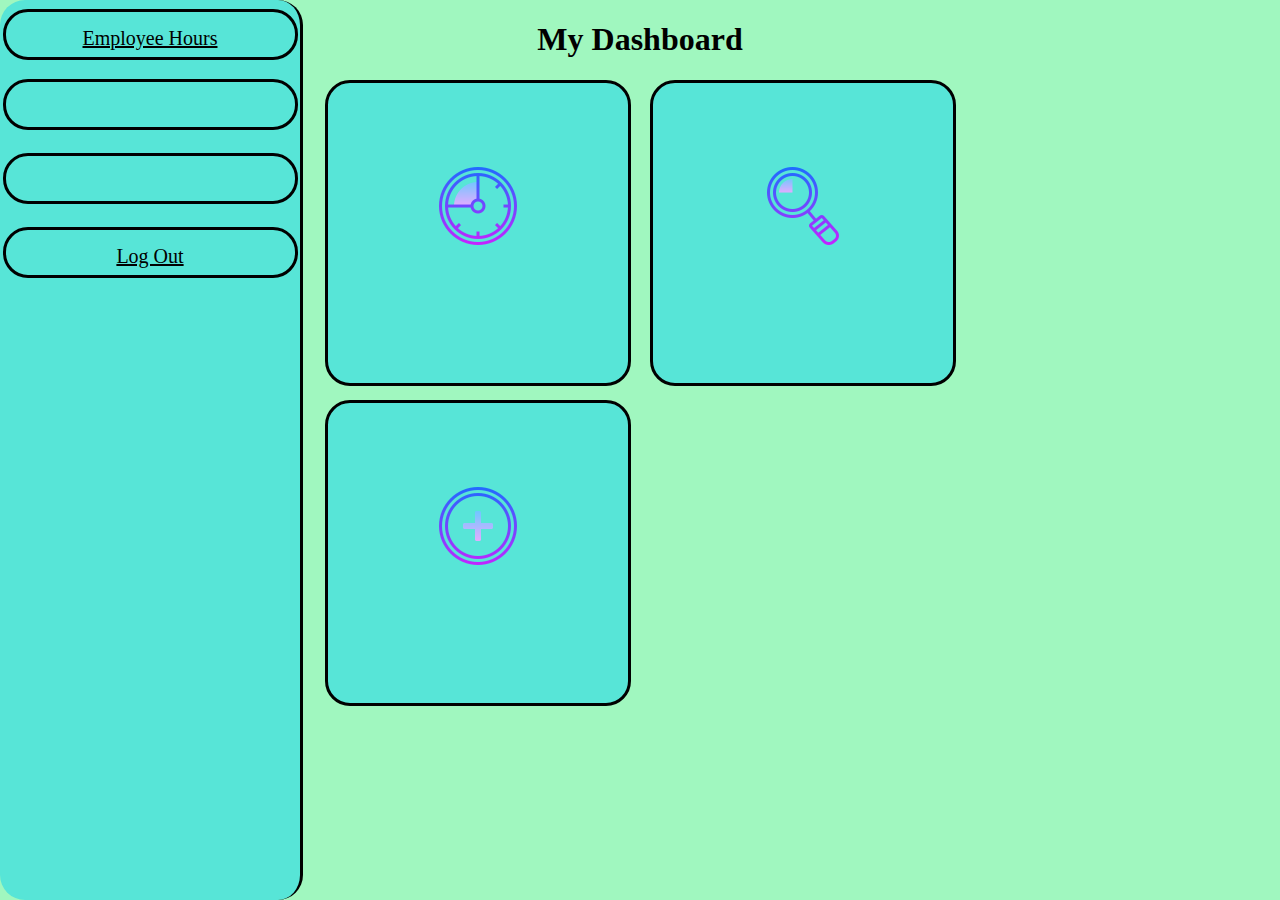
<file: index.html>
<!doctype html>
<html lang="en">
	<head>
		<title>Dashboard</title>
		<meta charset="UTF-8">
		<meta name="viewport" content="width=device-width, initial-scale=1"> 
		<link rel="stylesheet" href="css/styles.css">
	</head>
	<body>
		<h1 class="title-dashboard">My Dashboard</h1>
		<div class="sidenav">
			<a href="" class="menu">Employee Hours</a>
			<a href="" class="menu"></a>
			<a href="" class="menu"></a>
			<a href="login.html" class="menu">Log Out</a>
		</div>
		<div class="clockin" title="Clock IN">
			<a href="">
				<span class="link">
					<img class="mybutton" src="css/Images/icons8-time-span-96.png" alt="https://icons8.com/icon/VhrilWh3UcXU/time-span">
				</span>
		</div>
		<div class="lookup" title="Lookup Customer">
			<a href="customer">
				<span class="link">
					<img class="mybutton" src="css/Images/icons8-search-96.png" alt="https://icons8.com/icon/44045/search">
				</span>
			</a>
		</div>
		<div class="addin" title="Add Customer">
			<a href="addcustomer.html">
				<span class="link">
					<img class="mybutton" src="css/Images/icons8-add-96.png" alt="https://icons8.com/icon/48129/add">
				</span>
			</a>
		</div>
		<div class=""></div>

	</body>
</html>
</file>
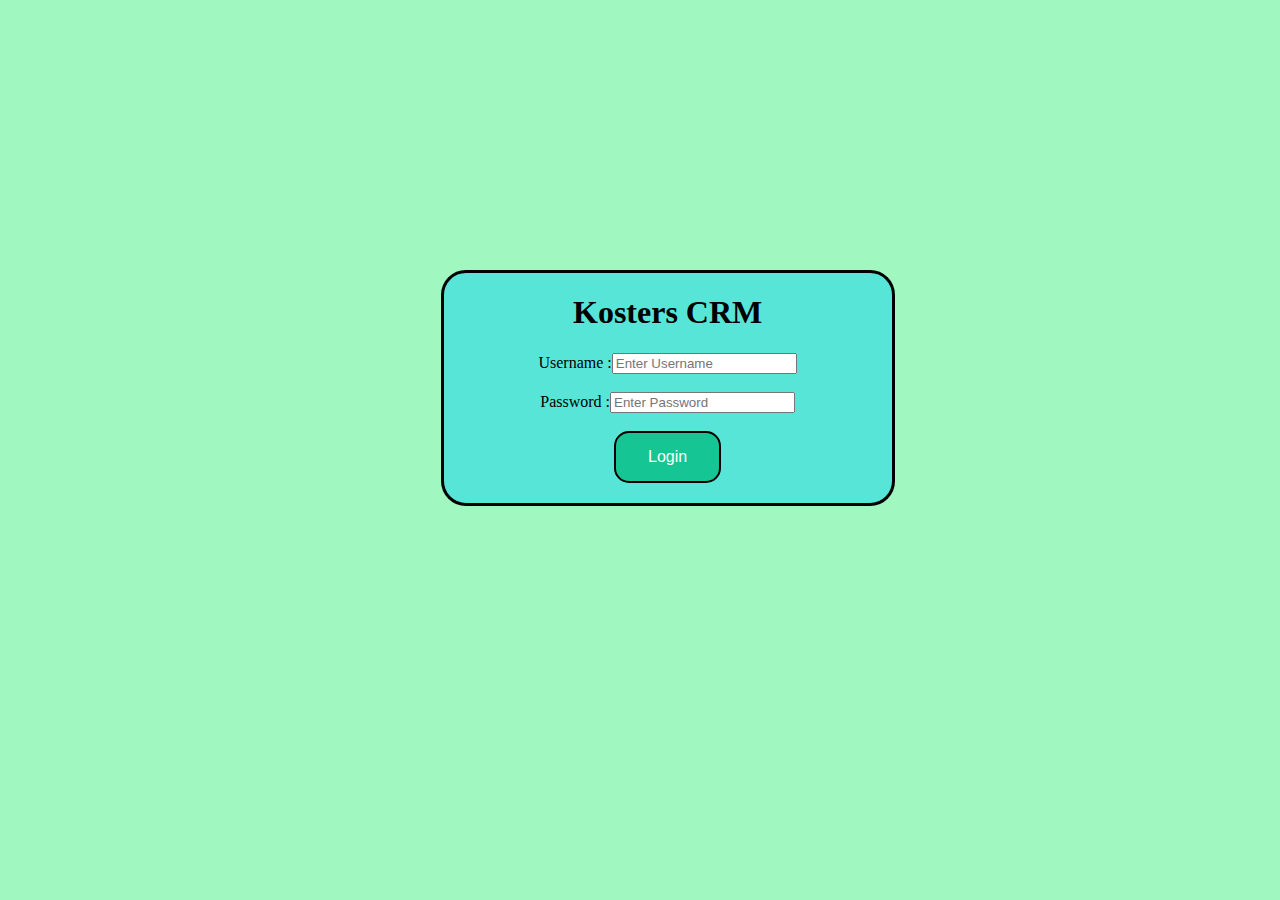
<file: login.html>
<!doctype html>
<html lang="en">
  <head>
    <title>Kosters CRM Log IN</title>
    <meta charset="UTF-8">
    <meta name="viewport" content="width=device-width, initial-scale=1"> 
    <link rel="stylesheet" href="css/styles.css">
  </head>
  <body>
    <form class="login">
      <h1 class="title">Kosters CRM</h1>
      <div class="container">
        <label for="name">Username :<input type="text" placeholder="Enter Username" name="username" required /></label>
        <br>
        <br>
        <label for="password">Password :</label><input type="password" placeholder="Enter Password" name="password" required /> <br> <br>
        <button class="submit" type="submit">Login</a></button>   
      </div>
    </form>



  </body>
</html>
</file>
<file: css/styles.css>
body {
	background-color: #a0f7bf;
  height: 100%;
  place-items: center;
  text-align: center;
}

.login {
	background: #57e5d7;
	border-radius: 25px;
  text-align: center;
  border: solid black;
  padding-bottom: 20px;
  width: 35%;
  position: absolute;
  left: 440.625px;
  top: 30%;
}

.submit {
	background-color: #15c694; /* Green */
  border: solid black 2px;
  border-radius: 15px;
  color: white;
  padding: 15px 32px;
  text-align: center;
  display: inline-block;
  font-size: 16px;
	
}

.clockin {
	background-color: #57e5d7;
	border: solid black 3px;
	position: fixed;
	left: 325px;
	border-radius: 25px;
	height: 300px;
	width: 300px;
}

.lookup {
	background-color: #57e5d7;
	border: solid black 3px;
	position: fixed;
	left: 650px;
	border-radius: 25px;
	height: 300px;
	width: 300px;
}

.addin {
	background-color: #57e5d7;
	border: solid black 3px;
	position: fixed;
	left: 325px;
	top: 400px;
	border-radius: 25px;
	height: 300px;
	width: 300px;
}

.sidenav {
	background-color: #57e5d7;
	border-right: solid black;
	border-radius: 25px;
	height: 100%;
	position: fixed;
	z-index: 1; /* Stay on top */
	top: 0; /* Stay at the top */
	left: 0;
	width:300px;
}

.menu {
	border: solid black 3px;
	border-radius: 25px;
  color: black;
  height: 15px;
	width: 225px;
  padding: 15px 32px;
  text-align: center;
  display: inline-block;
  font-size: 20px;
  margin-bottom: 10px;
	margin-top: 3%;
}

.link {
	
	position: absolute;
	width: 100%;
	height: 100%;
	top: 0;
	left: 0;
	z-index: 1;
	
}

.mybutton {
	position: relative;
	top: 25%;
	
}
</file>
